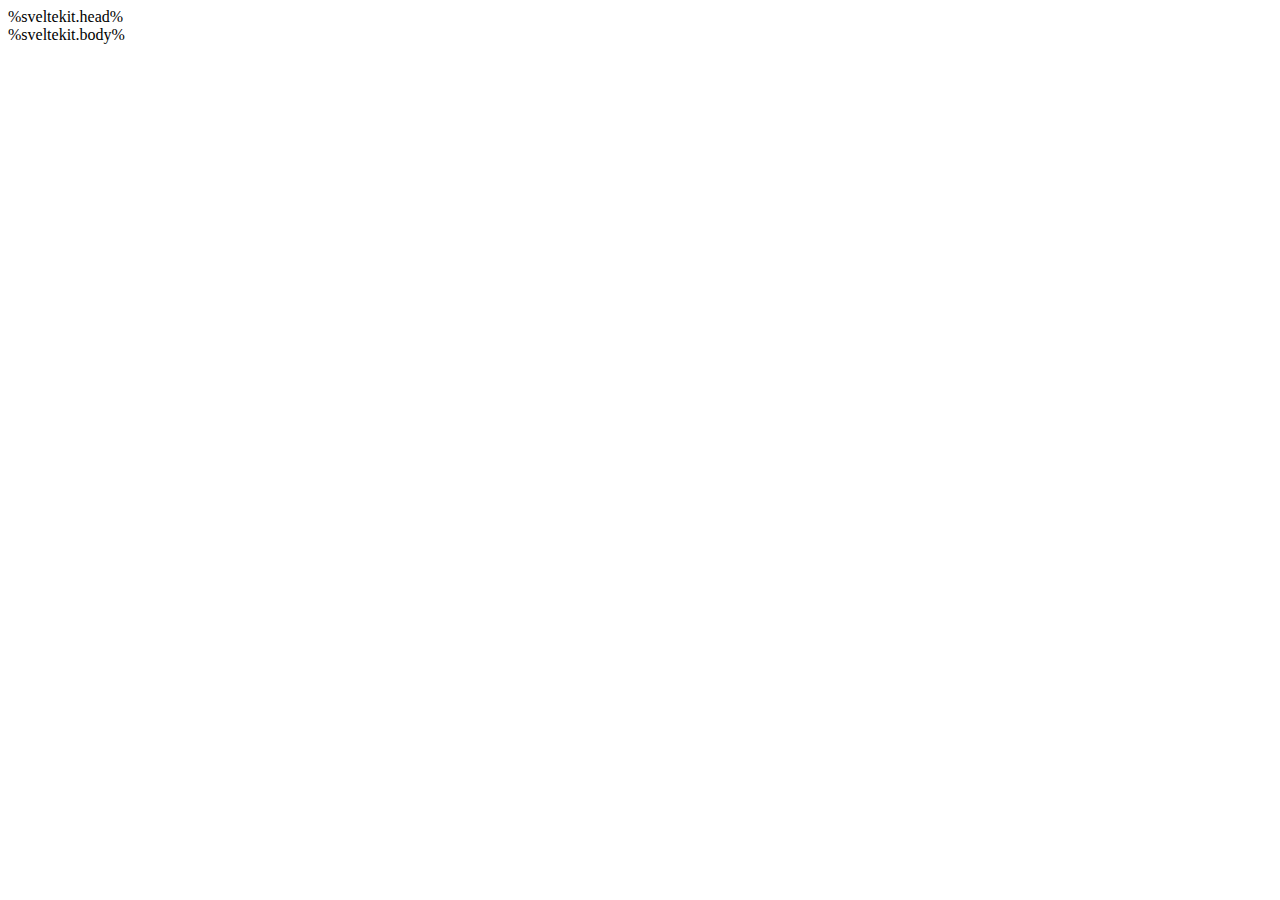
<file: src/app.html>
<!DOCTYPE html>
<html lang="en">
	<head>
		<meta charset="utf-8" />
		<link rel="icon" href="%sveltekit.assets%/favicon.png" />
		<meta name="viewport" content="width=device-width, initial-scale=1" />
		%sveltekit.head%
	</head>
	<body>
		<div>%sveltekit.body%</div>
	</body>
</html>
</file>
